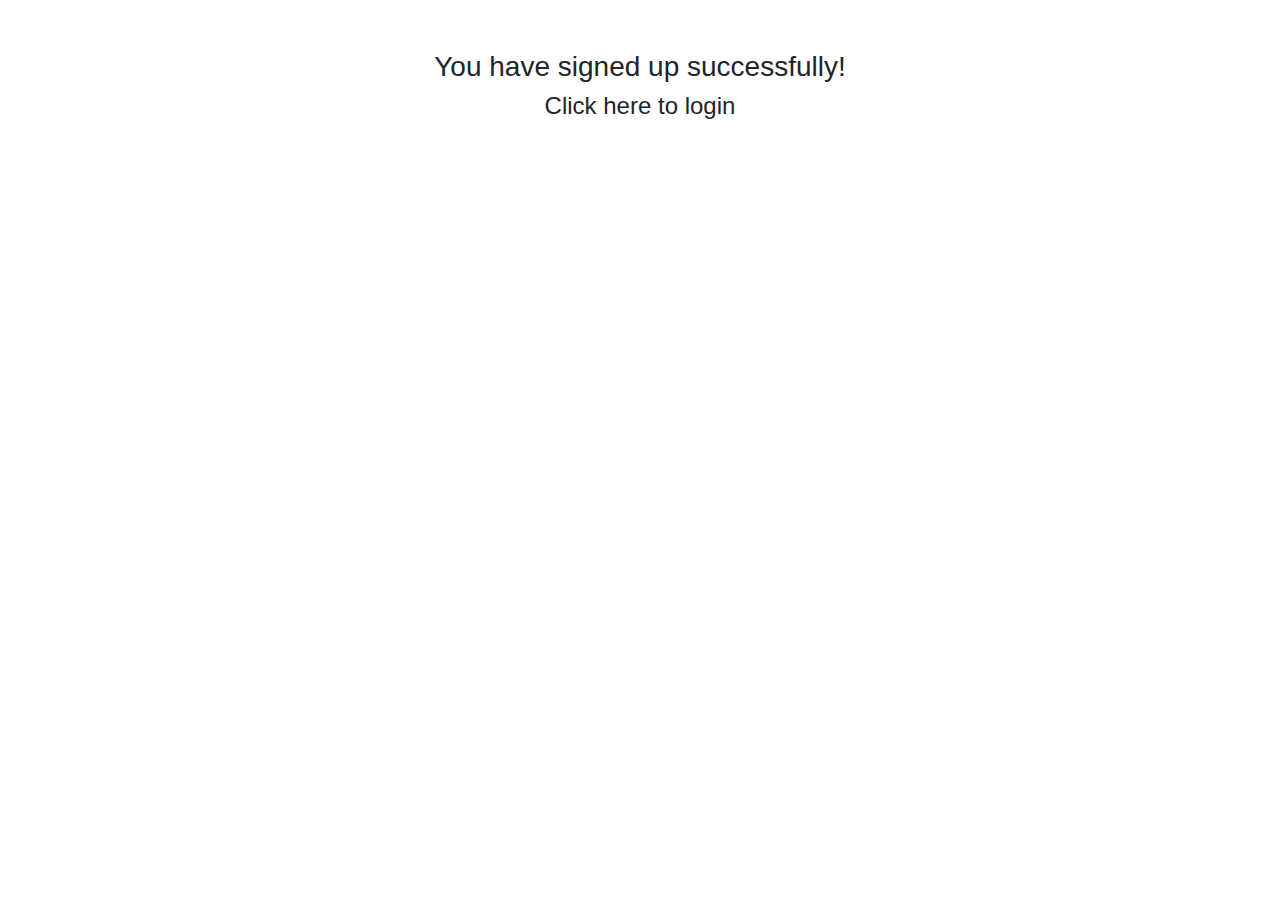
<file: src/main/resources/templates/register_success.html>
<!DOCTYPE html>
<html lang="en" xmlns:th="http://www.w3.org/1999/xhtml">
<head>
    <meta charset="UTF-8">
    <title>Register Success</title>
    <link rel="stylesheet" href="https://stackpath.bootstrapcdn.com/bootstrap/4.5.2/css/bootstrap.min.css">
    <style>
        .container {
            margin-top: 50px;
        }
    </style>
</head>
<body>
<div class="container text-center">
    <div>
        <h3>You have signed up successfully!</h3>
        <h4><a th:href="@{/login}">Click here to login</a></h4>
    </div>
</div>
</body>
</html>
</file>
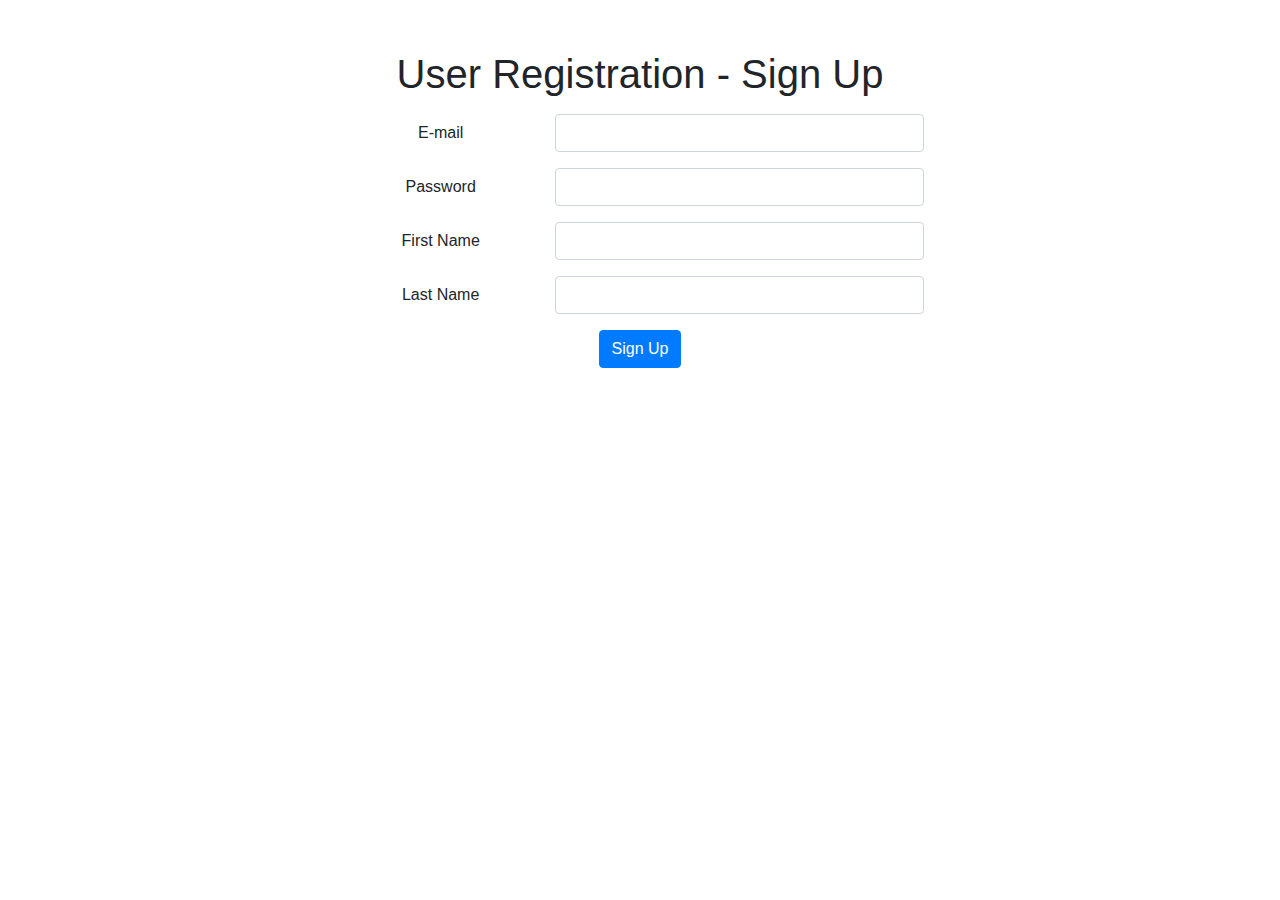
<file: src/main/resources/templates/signup_form.html>
<!DOCTYPE html>
<html lang="en" xmlns:th="http://www.w3.org/1999/xhtml">
<head>
    <meta charset="UTF-8">
    <title>Register</title>
    <link rel="stylesheet" href="https://stackpath.bootstrapcdn.com/bootstrap/4.5.2/css/bootstrap.min.css">
    <style>
        .container {
            margin-top: 50px;
        }
    </style>
</head>
<body>
<div class="container text-center">
    <div>
        <h1>User Registration - Sign Up</h1>
    </div>
    <form th:action="@{/process_register}" method="post" style="max-width: 600px; margin: 0 auto;" th:object="${user}">
        <div class="m-3">
            <div class="form-group row">
                <label class="col-form-label col-4">E-mail</label>
                <div class="col-8">
                    <input type="email" class="form-control" th:field="*{email}" required/>
                </div>
            </div>
            <div class="form-group row">
                <label class="col-form-label col-4">Password</label>
                <div class="col-8">
                    <input type="password" class="form-control" th:field="*{password}" required minlength="6" maxlength="10"/>
                </div>
            </div>
            <div class="form-group row">
                <label class="col-form-label col-4">First Name</label>
                <div class="col-8">
                    <input type="text" class="form-control" th:field="*{firstName}" required minlength="2" maxlength="20"/>
                </div>
            </div>
            <div class="form-group row">
                <label class="col-form-label col-4">Last Name</label>
                <div class="col-8">
                    <input type="text" class="form-control" th:field="*{lastName}" required minlength="2" maxlength="20"/>
                </div>
            </div>
            <div>
                <button type="submit" class="btn btn-primary">Sign Up</button>
            </div>
        </div>
    </form>
</div>
</body>
</html>
</file>
